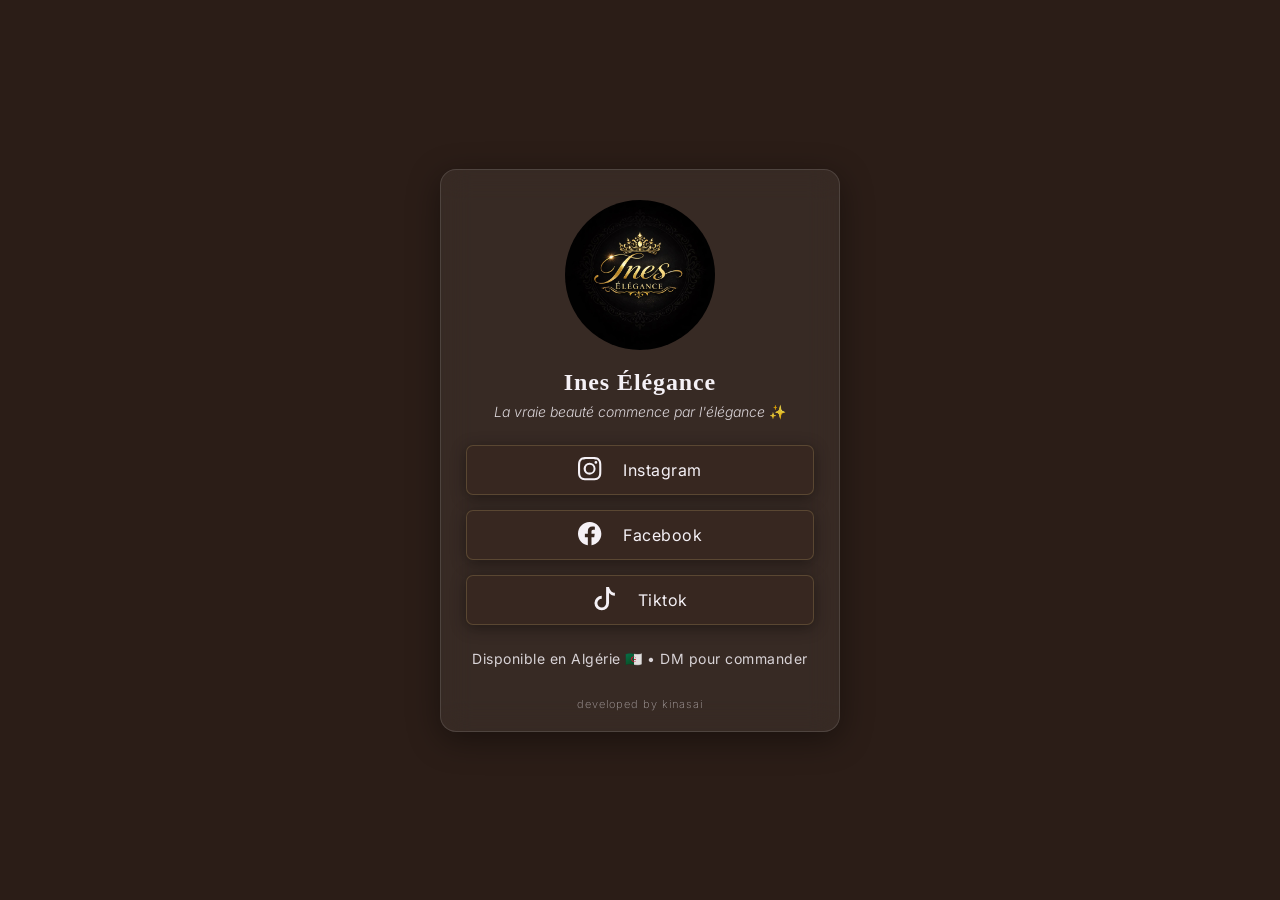
<file: index.html>
<!DOCTYPE html>
<html lang = "en">
    <head>
        <meta charset = "UTF-8">
        <meta name = "viewport" content = "width=device-width, initial-scale=1.0">
        <link rel = "stylesheet" href = "style.css">
        <link rel = "icon" href = "favicon.ico">
        <title>Ines Élégance</title>
    </head>
    <body>
        <div class = "container">
            <img src = "logo.jpeg" alt = "Ines Elegence Logo" id = "img-circle">
            <h1>Ines Élégance</h1>
            <p class = "tagline"><em>La vraie beauté commence par l'élégance</em> ✨</p>
            <div class = "buttons">
                <a class = "button" href = "https://www.instagram.com/ines_.elegance/" target = "_blank">
                    <svg class = "icon" viewBox = "0 0 24 24">
                        <path d = "M8 0C5.829 0 5.556.01 4.703.048 3.85.088 3.269.222 2.76.42a3.9 3.9 0 0 0-1.417.923A3.9 3.9 0 0 0 .42 2.76C.222 3.268.087 3.85.048 4.7.01 5.555 0 5.827 0 8.001c0 2.172.01 2.444.048 3.297.04.852.174 1.433.372 1.942.205.526.478.972.923 1.417.444.445.89.719 1.416.923.51.198 1.09.333 1.942.372C5.555 15.99 5.827 16 8 16s2.444-.01 3.298-.048c.851-.04 1.434-.174 1.943-.372a3.9 3.9 0 0 0 1.416-.923c.445-.445.718-.891.923-1.417.197-.509.332-1.09.372-1.942C15.99 10.445 16 10.173 16 8s-.01-2.445-.048-3.299c-.04-.851-.175-1.433-.372-1.941a3.9 3.9 0 0 0-.923-1.417A3.9 3.9 0 0 0 13.24.42c-.51-.198-1.092-.333-1.943-.372C10.443.01 10.172 0 7.998 0zm-.717 1.442h.718c2.136 0 2.389.007 3.232.046.78.035 1.204.166 1.486.275.373.145.64.319.92.599s.453.546.598.92c.11.281.24.705.275 1.485.039.843.047 1.096.047 3.231s-.008 2.389-.047 3.232c-.035.78-.166 1.203-.275 1.485a2.5 2.5 0 0 1-.599.919c-.28.28-.546.453-.92.598-.28.11-.704.24-1.485.276-.843.038-1.096.047-3.232.047s-2.39-.009-3.233-.047c-.78-.036-1.203-.166-1.485-.276a2.5 2.5 0 0 1-.92-.598 2.5 2.5 0 0 1-.6-.92c-.109-.281-.24-.705-.275-1.485-.038-.843-.046-1.096-.046-3.233s.008-2.388.046-3.231c.036-.78.166-1.204.276-1.486.145-.373.319-.64.599-.92s.546-.453.92-.598c.282-.11.705-.24 1.485-.276.738-.034 1.024-.044 2.515-.045zm4.988 1.328a.96.96 0 1 0 0 1.92.96.96 0 0 0 0-1.92m-4.27 1.122a4.109 4.109 0 1 0 0 8.217 4.109 4.109 0 0 0 0-8.217m0 1.441a2.667 2.667 0 1 1 0 5.334 2.667 2.667 0 0 1 0-5.334" />
                    </svg>
                    <span>Instagram</span>
                </a>
                <a class = "button" href = "https://www.facebook.com/share/17jjR1vYSB/?mibextid=wwXIfr" target = "_blank">
                    <svg class = "icon" viewBox = "0 0 24 24">
                        <path d = "M16 8.049c0-4.446-3.582-8.05-8-8.05C3.58 0-.002 3.603-.002 8.05c0 4.017 2.926 7.347 6.75 7.951v-5.625h-2.03V8.05H6.75V6.275c0-2.017 1.195-3.131 3.022-3.131.876 0 1.791.157 1.791.157v1.98h-1.009c-.993 0-1.303.621-1.303 1.258v1.51h2.218l-.354 2.326H9.25V16c3.824-.604 6.75-3.934 6.75-7.951" />
                    </svg>
                    <span>Facebook</span>
                </a>
                <a class = "button" href = "https://www.tiktok.com/@ines_elegance/" target = "_blank">
                    <svg class = "icon" viewBox = "0 0 24 24">
                        <path d = "M9 0h1.98c.144.715.54 1.617 1.235 2.512C12.895 3.389 13.797 4 15 4v2c-1.753 0-3.07-.814-4-1.829V11a5 5 0 1 1-5-5v2a3 3 0 1 0 3 3z" />
                    </svg>
                    <span>Tiktok</span>
                </a>
            </div>
            <p class = "location">Disponible en Algérie 🇩🇿 • DM pour commander</p>
            <p class = "developer">developed by kinasai</p>
        </div>
    </body>
</html>
</file>
<file: style.css>
@import url('https://fonts.googleapis.com/css2?family=Inter:ital,opsz,wght@0,14..32,100..900;1,14..32,100..900&display=swap');

:root {
    --body-background: #2b1d17;
    --light-brown: #372720;
    --text: #f5f1f6;
    --text-sec: #757575;
    --gold: #e6c77a;
    --gold-hover: #f2d58a;
    --gold-soft: rgba(230, 199, 122, 0.2);
}

* {
    font-family: 'Inter', sans-serif;
    padding: 0;
    margin: 0;
    box-sizing: border-box;
}

body {
    background-color: var(--body-background);
    display: flex;
    justify-content: center;
    align-items: center;
    min-height: 100vh;
    color: var(--text);  
}

.container {
    width: 400px;
    padding: 30px 25px 20px 25px;
    text-align: center;
    color: var(--text);
    background: rgba(255, 255, 255, 0.06);
    border: 1px solid rgba(255, 255, 255, 0.12);
    backdrop-filter: blur(15px);
    -webkit-backdrop-filter: blur(15px);
    box-shadow: 0 8px 32px rgba(0, 0, 0, 0.4);
    border-radius: 16px;
}

img {
    width: 150px;
    height: 150px;
    border-radius: 50%;
    transition: all 0.3s ease;
}

img:hover {
    transform: scale(1.05);
}

h1 {
    margin-bottom: 7px;
    font-size: 24px;
    font-weight: 700;
    padding-top: 15px;
    letter-spacing: 0.9px;
    font-family: Georgia, 'Times New Roman', Times, serif;
}

.tagline {
    font-size: 14px;
    color: var(--text);
    margin-bottom: 25px;
    font-weight: 300;
    opacity: 0.85;
}

a {
    display: flex;
    justify-content: center;
    align-items: center;
    gap: 10px;
    text-decoration: none;
    background-color: var(--light-brown);
    width: 100%;
    height: 50px;
    margin: 15px auto;
    color: var(--text);
    border: 1px solid var(--gold-soft);
    border-radius: 7px;
    font-weight: 400;
    font-size: 16px;
    letter-spacing: 0.5px;
    transition: all 0.3s ease;
    box-shadow: 0 3px 15px rgba(0, 0, 0, 0.4);
}

a:hover {
    background-color: var(--gold);
    color: var(--light-brown);
    border: 1px solid var(--gold-soft);
    box-shadow: 0 6px 18px rgba(230, 199, 122, 0.35);
}

a:hover .icon {
    fill: var(--light-brown);
}

a:active {
    transform: scale(0.97);
}

.icon {
    width: 35px;
    height: 35px;
    display: block;
    fill: var(--text);
    transition: all 0.3s ease;
    transform: translateY(5px);
}

.location {
    margin-top: 25px;
    font-size: 14px;
    font-weight: 400;
    opacity: 0.85;
    letter-spacing: 0.5px;
}

.developer {
    font-size: 11px;
    opacity: 0.6;
    color: var(--text);
    margin-top: 30px;
    font-weight: 200;
    letter-spacing: 1px;
}

@media (max-width: 450px) {
    body {
        padding: 40px;
    }

    .container {
        width: 100%;
        padding: 30px 20px 20px 20px;
        max-width: 350px;
    }

    img {
        width: 130px;
        height: 130px;
    }

    h1 {
        font-size: 20px;
    }

    .tagline {
        font-size: 12px;
        letter-spacing: -0.2px;
    }

    a {
        height: 45px;
        font-size: 14px;
    }

    .icon {
        width: 30px;
        height: 30px;
    }

    .location {
        font-size: 12px;
    }

    .developer {
        font-size: 10px;
    }
}
</file>
